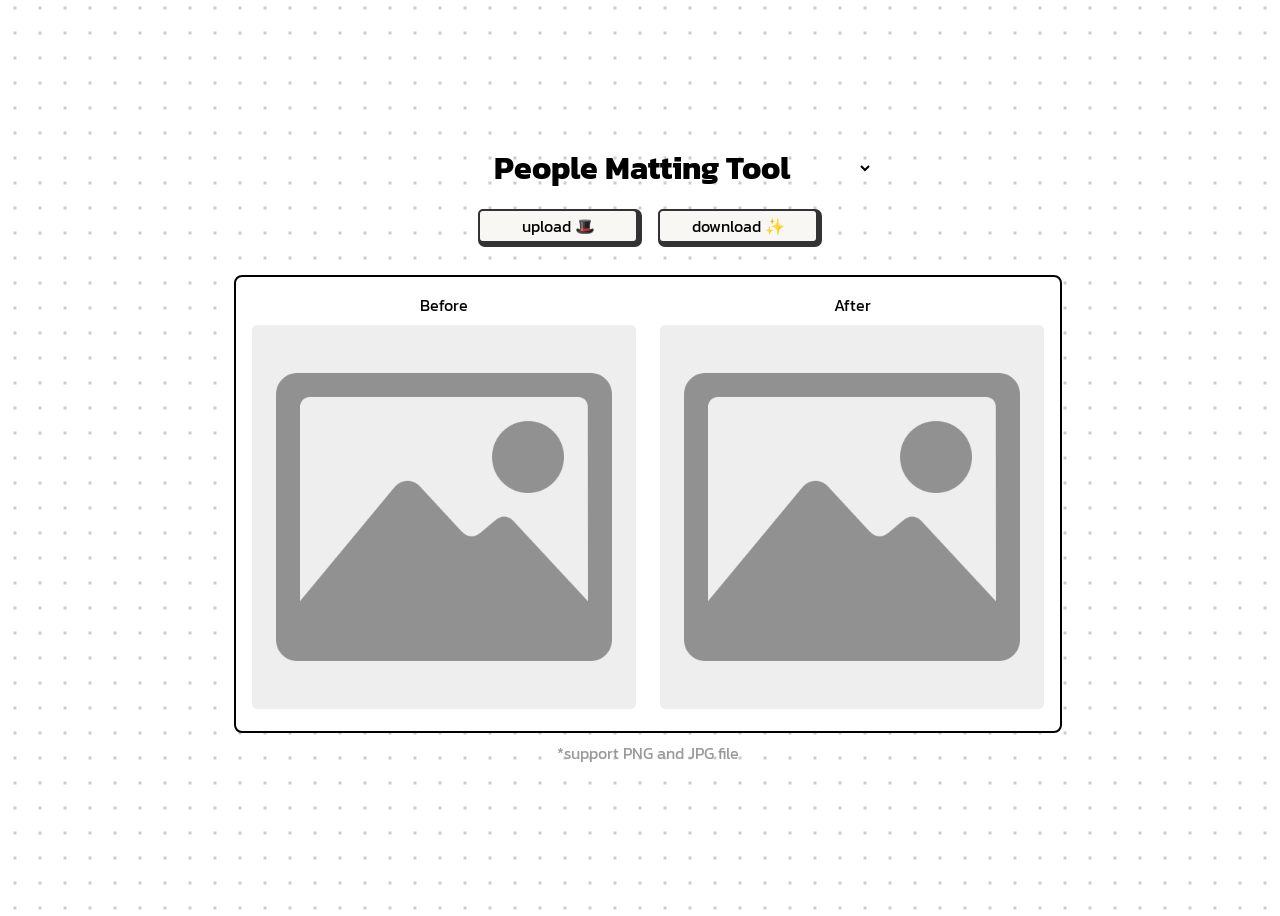
<file: index.html>
<!DOCTYPE html>
<html lang="en">
<head>
    <meta charset="UTF-8">
    <meta http-equiv="X-UA-Compatible" content="IE=edge">
    <meta name="viewport" content="width=device-width, initial-scale=1.0">
    <link rel="icon" href="icon.png">
    <style>
        @import url('https://fonts.googleapis.com/css2?family=Kanit:wght@400;700&display=swap');
        @font-face {
            font-family: MTO-astro-city;
            src: url('MTO\ Astro\ City.ttf');
        }
        * {
        box-sizing: border-box;
        }
        body {
            display: flex;
            justify-content: center;
            align-items: center;
            flex-direction: column;
            min-height: 100vh;
            background: radial-gradient(circle, #ccc 10%, #0000 10%) repeat center / 25px 25px;
            font-family: 'Kanit', sans-serif;
            user-select: none;
            text-align: center;
            padding: 0.5rem 1rem 1rem;
            width: 100%
        }

        .title-menu {
            font-family: 'Kanit', sans-serif;
            border: none;
            font-size: 1em;
            background-color: transparent;
            font-weight: bold;
            text-align: center;
        }

        .title-menu {
            outline: none;
        }

        .header {
            margin: 1rem auto;
        }

        .compress-text {
            margin-top: 0.2rem;
        }

        .compress-text span {
            color: indianred;
        }

        .btn {
        display: inline-block;
        margin: 0 0.5rem;
        padding: 0.2rem;
        width: 10rem;
        border-radius: 5px;
        border: 2px solid #333;
        background-color: #f8f7f3;
        box-shadow: 2px 2px 0 2px #333;
        cursor: pointer;
        }

        input[type="file"] {
        display: none;
        }

        .preview{
            margin-top: 1rem;
            min-width: 10rem;
            display: flex;
            justify-content: center;
            gap: 1.5rem;
            padding: 1rem;
            border: 2px solid #000;
            border-radius: 8px;
            background-color: #fff;
        }
        
        .preview .img-box {
            flex: 1;
        }
        .preview .title {
            margin-bottom: 0.5rem;
        }
        .preview .wrap-img {
            display: block;
            position: relative;
        }
        .wrap-img .text-box{
            z-index: 1000;
            display: block;
            position: absolute;
            font-family: 'MTO-astro-city', Courier, monospace;
        }
        .preview img {
            width: 100%;
            min-width: 10vw;
            background-color: #eee;
            border-radius: 5px;
            max-width: 30vw;
        }
        .hint {
            margin-top: 0.5rem;
            color: #999;
            /* font-size: 0.9em; */
        }

        @media screen and (max-width: 992px) {
            .btn {
                margin-top: 1rem;
            }
            .preview {
                flex-direction: column;
            }
            .preview .wrap-img {
                width: 100%;
                margin-right: 0;
                max-width: none;
            }
        }
    </style>
    <title>AI Tools</title>
</head>
<body>
    <h1 style="margin: 0;"> 
        <select class="title-menu" id="title-menu" onchange="onMenuChange()">
            <option value="compression">Image Compression Tool</option>
            <option value="matting" selected>People Matting Tool</option>
            <option value="crop_image">Face ID Image Cropping Tool</option>
            <option value="white_balance">White Balance Tool</option>
            <option value="rotate_by_eye">Align Face Image by Eye Tool</option>
            <option value="superesolution">Superesolution Tool</option>
            <option value="sub">Manga Subtitle Tool</option>
            <option value="xray_enhance">Xray Enhance Tool</option>
            <option value="object_detection">Object Detection Tool</option>
        </select> 
    </h1>

    <div class="header">
        <label for="upload" class="btn">upload 🎩</label>
        <input type="file" accept="image/jpg,image/jpeg,image/png" id="upload" onchange="onImageUpload()" />
        <div class="btn" onclick="download()">download ✨</div>
    </div>

    <div class="preview">
        <div class="img-box">
            <div class="title">
            Before
            </div>
            <div class="wrap-img">
                <img class="preview-before" id="before" src="thumbnail.png" alt="" />
            </div>
        </div>
        <div class="img-box">
            <div class="title">
            After
            </div>
            <div class="wrap-img" id="wrap-result">
                <img class="preview-after" id="after" src="thumbnail.png" alt="" />
            </div>
        </div>
    </div>

    <div class="hint">*support PNG and JPG file</div>

    <script>
        const endpoint = "https://dohubapps.com/user/daovietanh190499/8000/"

        function query() {
            document.getElementById("wrap-result").innerHTML = `<img class="preview-after" id="after" src="thumbnail.png" alt="" />`
            const file = document.getElementById("upload").files[0]
            const uploadSrc = URL.createObjectURL(file)
            document.getElementById("before").src = uploadSrc
            var data = new FormData()
            data.append('file', file)
            document.getElementById('after').src = "loading.gif"
            fetch(endpoint + document.getElementById("title-menu").value, {
                method: 'POST',
                body: data
            })
            .then(res => {
                document.getElementById('after').src = "thumbnail.png"
                return res.json()
            })
            .then(res => {
                document.getElementById('after').src = "data:image/jpeg;base64," + res['images'][0]
                if (document.getElementById("title-menu").value === "sub") {
                    lines = res['sub_text'].split('\n')
                    let text_boxes = ""
                    let x1, y1, width, height
                    let image_width = document.getElementById('before').clientWidth
                    let real_width = document.getElementById('before').naturalWidth
                    let ratio = image_width/real_width
                    let area
                    for (line in lines) {
                        if (line %4 == 2) {
                            let character_area = area/(lines[line].length)
                            text_boxes += `<div class="text-box" style="top:${y1*ratio}px; left:${x1*ratio}px; width:${width*ratio}px; height:${height*ratio}px; font-size:${Math.sqrt(character_area*0.7)}px">${lines[line]}</div>`
                            x1 = 0
                            y1 = 0
                            width = 0
                            height = 0
                        }
                        if (line %4 == 0) {
                            let values = lines[line].split(' ')
                            x1 = parseFloat(values[0])
                            y1 = parseFloat(values[1])
                            let x2 = parseFloat(values[2])
                            let y2 = parseFloat(values[3])
                            width = x2 - x1
                            height = y2 - y1
                            area = width*ratio*height*ratio
                        }
                    }
                    document.getElementById("wrap-result").innerHTML = document.getElementById("wrap-result").innerHTML + text_boxes
                }
            })
            .catch(res => {
                console.log(res)
                document.getElementById('after').src = "thumbnail.png"
            })
        }

        function onImageUpload(e) {
            query()
        }

        function onMenuChange() {
            window.localStorage.setItem("tool", document.getElementById("title-menu").value)
            if (document.getElementById("before").src.slice(document.getElementById("before").src.length - 13, document.getElementById("before").src.length) !== "thumbnail.png") {
                query()
            }
            // } else {
            //     document.getElementById("before").src = document.getElementById("title-menu").value
            //     document.getElementById("after").src = document.getElementById("title-menu").value + "_result"
            // }
        }

        document.getElementById("title-menu").value = window.localStorage.getItem("tool") ? window.localStorage.getItem("tool"): 'matting'

        function download() {
            const a = document.createElement('a');
            a.style.display = 'none';
            a.href = document.getElementById("after").src;
            a.download = "tải xuống";
            document.body.appendChild(a);
            a.click();
            a.remove()
        }
    </script>
</body>
</html>
</file>
